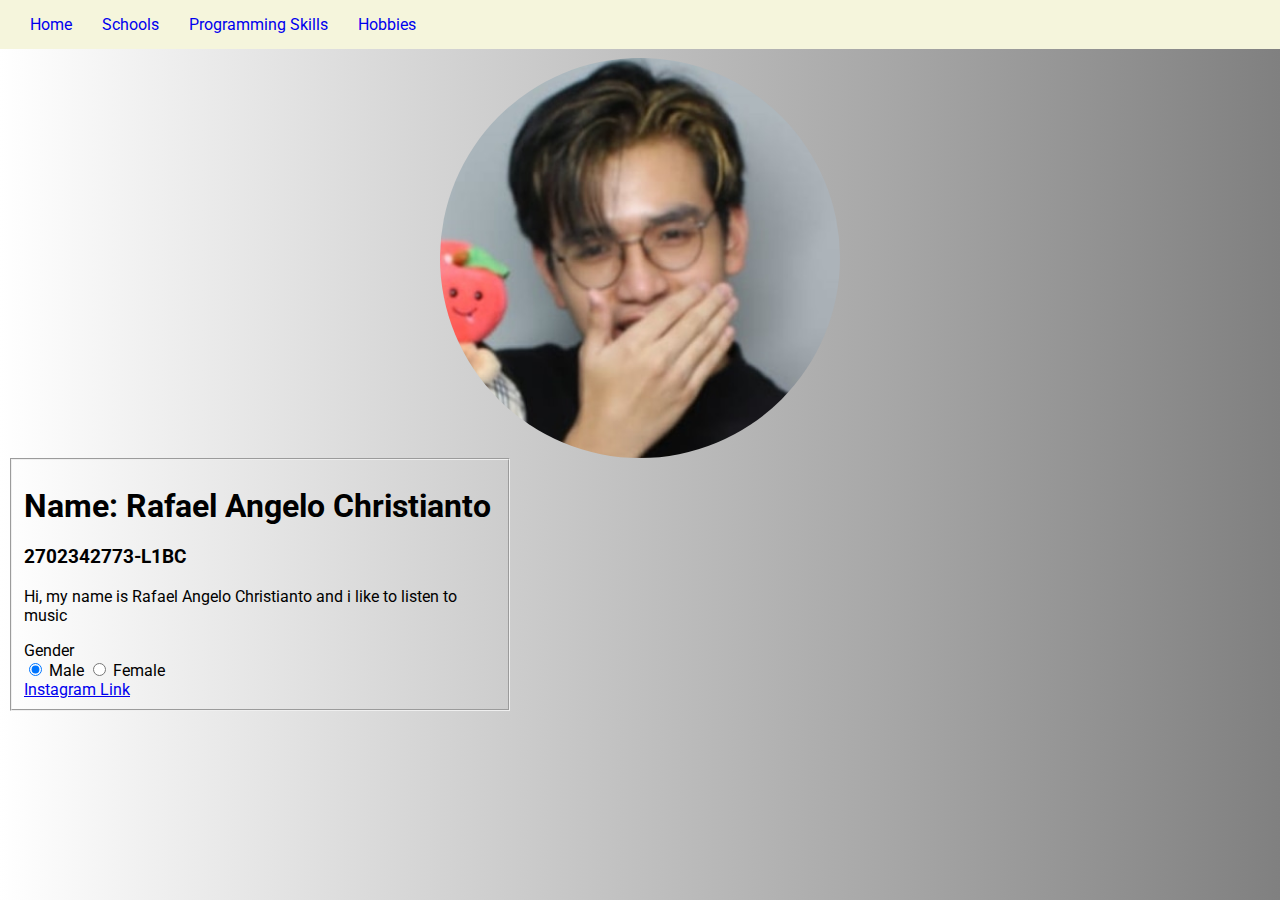
<file: index.html>
<!DOCTYPE html>
<html lang="en">
  <head>
    <meta charset="UTF-8" />
    <meta name="viewport" content="width=device-width, initial-scale=1.0" />
    <link rel="preconnect" href="https://fonts.googleapis.com" />
    <link rel="preconnect" href="https://fonts.gstatic.com" crossorigin />
    <link rel="preconnect" href="https://fonts.googleapis.com" />
    <link rel="preconnect" href="https://fonts.gstatic.com" crossorigin />
    <link
      href="https://fonts.googleapis.com/css2?family=Montserrat:wght@200&family=Open+Sans:wght@300&family=Roboto:ital,wght@0,100;0,300;1,100&display=swap"
      rel="stylesheet"
    />
    <title>About me</title>
    <link rel="stylesheet" href="style.css" />
  </head>
  <body>
    <nav>
      <a href="index.html">Home</a>
      <a href="education.html">Schools</a>
      <a href="programmer.html">Programming Skills</a>
      <a href="hobbies.html">Hobbies</a>
    </nav>
    <div class="image-container">
      <img class="pfp" src="images/pfp.jpg" title="Rafael" />
    </div>
    <fieldset class="field">
      <h1>Name: Rafael Angelo Christianto</h1>
      <h3>2702342773-L1BC</h3>
      <p>
        Hi, my name is Rafael Angelo Christianto and i like to listen to music
      </p>
      <label for="gender">Gender</label>
      <br />
      <input type="radio" id="male" name="gender" value="Male" checked />
      <label for="male">Male</label>
      <input type="radio" id="female" name="gender" value="Female" />
      <label for="female">Female</label>

      <br />
      <a target="_blank" href="https://www.instagram.com/rafaaelangelo/">Instagram Link</a>

      

  

     
    </fieldset>
  </body>
</html>
</file>
<file: style.css>
body {
    background-image: linear-gradient(to left, gray, white);
    background-size: cover;
}
.pfp {
    border-radius: 50%;
    display: flex;
    width: 400px;
    position: relative;
    top: 50px;
}
* {
    font-family: "Roboto";
    box-sizing: border-box;
}
.image-container {
    display: flex;
    justify-content: center;
    vertical-align: middle;
    align-items: center;
}
.field {
    width: 500px;
    margin-top: 50px;
}
nav {
    padding: 15px;
    position: fixed;
    position: absolute;
    right: 0;
    top: 0;
    background-color: beige;
    width: 100%;
    display: flex;
}
nav a {
    margin-left: 15px;
    margin-right: 15px;
    text-decoration: none;
    text-align: center;
}
nav a:hover {
    background-color: green;
    color: aliceblue;
    background-size: cover;
}
.webpageContent {
    margin-top: 50px;
}



@media only screen and (max-width: 600px) {
    body {
        background-color: lightcyan;
    }
    .pfp {
        width: 300px;
        position: relative;
        top: 100px;
    }
    .field {
        width: 300px;
        margin-top: 150px;
    }
    .webpageContent {
        position: relative;
        top:50px
    }
    
}
</file>
